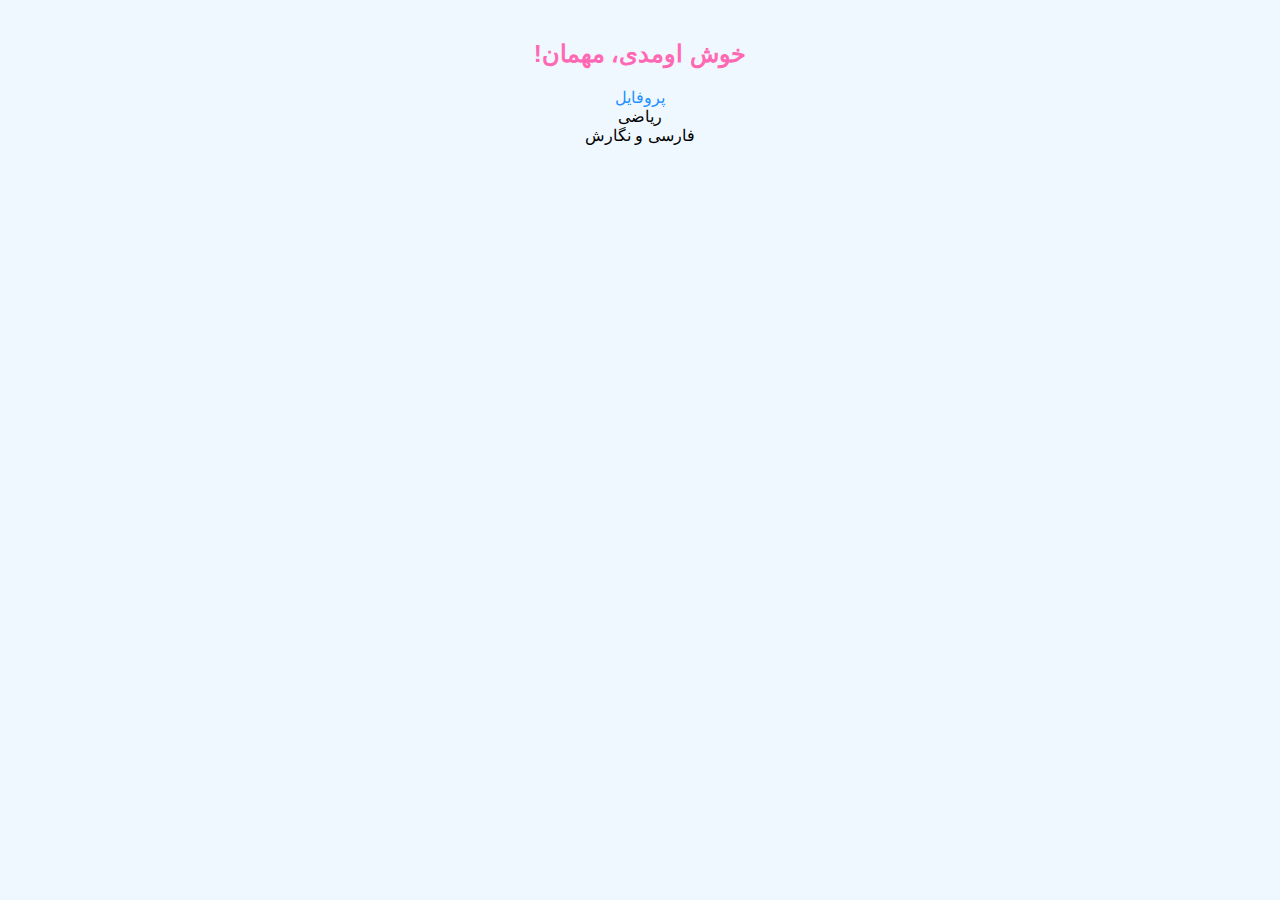
<file: index.html>
<!DOCTYPE html>
<html lang="fa">
<head>
    <meta charset="UTF-8">
    <meta name="viewport" content="width=device-width, initial-scale=1.0">
    <meta http-equiv="refresh" content="0;url=dashboard.html">
    <title>ریدایرکت به داشبورد</title>
</head>
<body>
    <p>در حال انتقال به داشبورد...</p>
</body>
</html>
</file>
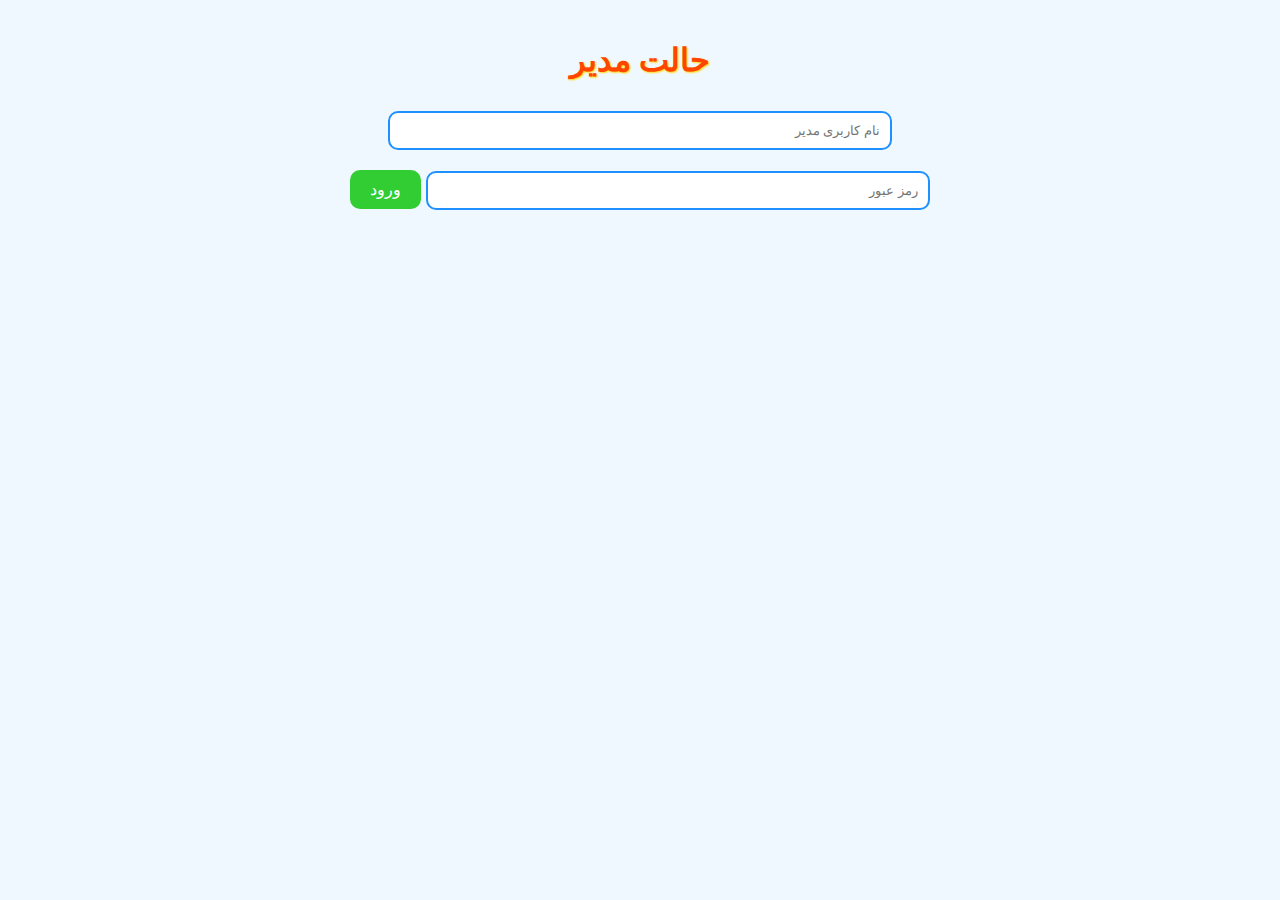
<file: admin.html>
<!DOCTYPE html>
<html lang="fa">
<head>
    <meta charset="UTF-8">
    <meta name="viewport" content="width=device-width, initial-scale=1.0">
    <title>حالت مدیر</title>
    <link rel="stylesheet" href="css/style.css">
</head>
<body>
    <div class="container">
        <h1>حالت مدیر</h1>
        <div id="admin-login">
            <input type="text" id="admin-username" placeholder="نام کاربری مدیر">
            <input type="password" id="admin-password" placeholder="رمز عبور">
            <button onclick="adminLogin()">ورود</button>
        </div>
        <div id="admin-panel" style="display: none;">
            <h2>مدیریت کاربران</h2>
            <div id="user-list"></div>
        </div>
    </div>
    <script src="js/admin.js"></script>
</body>
</html>
</file>
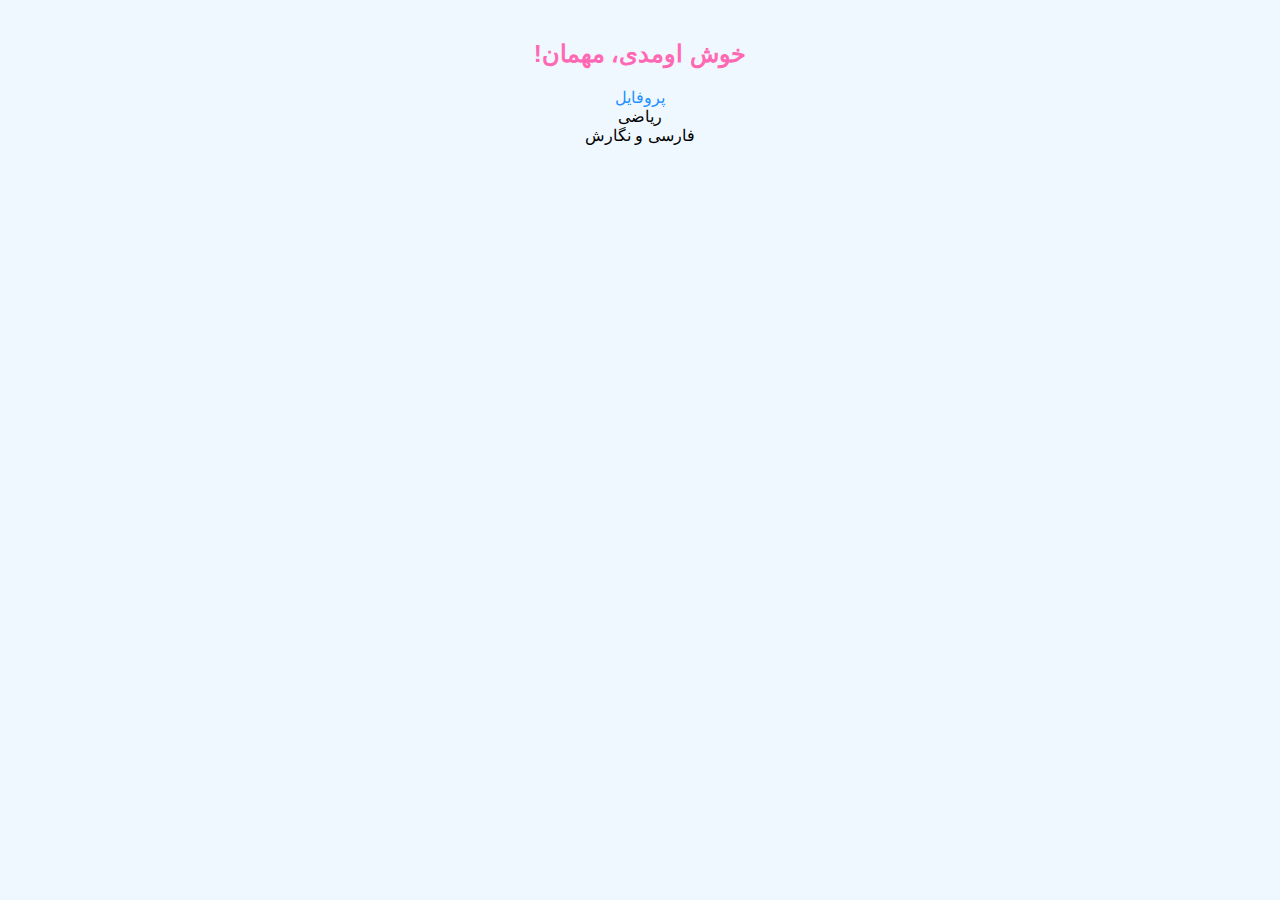
<file: dashboard.html>
<!DOCTYPE html>
<html lang="fa">
<head>
    <meta charset="UTF-8">
    <meta name="viewport" content="width=device-width, initial-scale=1.0">
    <title>داشبورد آموزشی</title>
    <link rel="stylesheet" href="css/style.css">
</head>
<body>
    <div class="container">
        <div class="navbar">
            <h2>خوش اومدی، <span id="user-display">مهمان</span>!</h2>
            <a href="profile.html">پروفایل</a>
            <a href="#" id="logout-link" style="display: none;" onclick="logout()">خروج</a>
        </div>
        <div class="sections">
            <div class="section-box" onclick="startPractice('math')">ریاضی</div>
            <div class="section-box" onclick="startPractice('writing')">فارسی و نگارش</div>
        </div>
    </div>
    <script src="js/auth.js"></script>
    <script src="js/practice.js"></script>
</body>
</html>
</file>
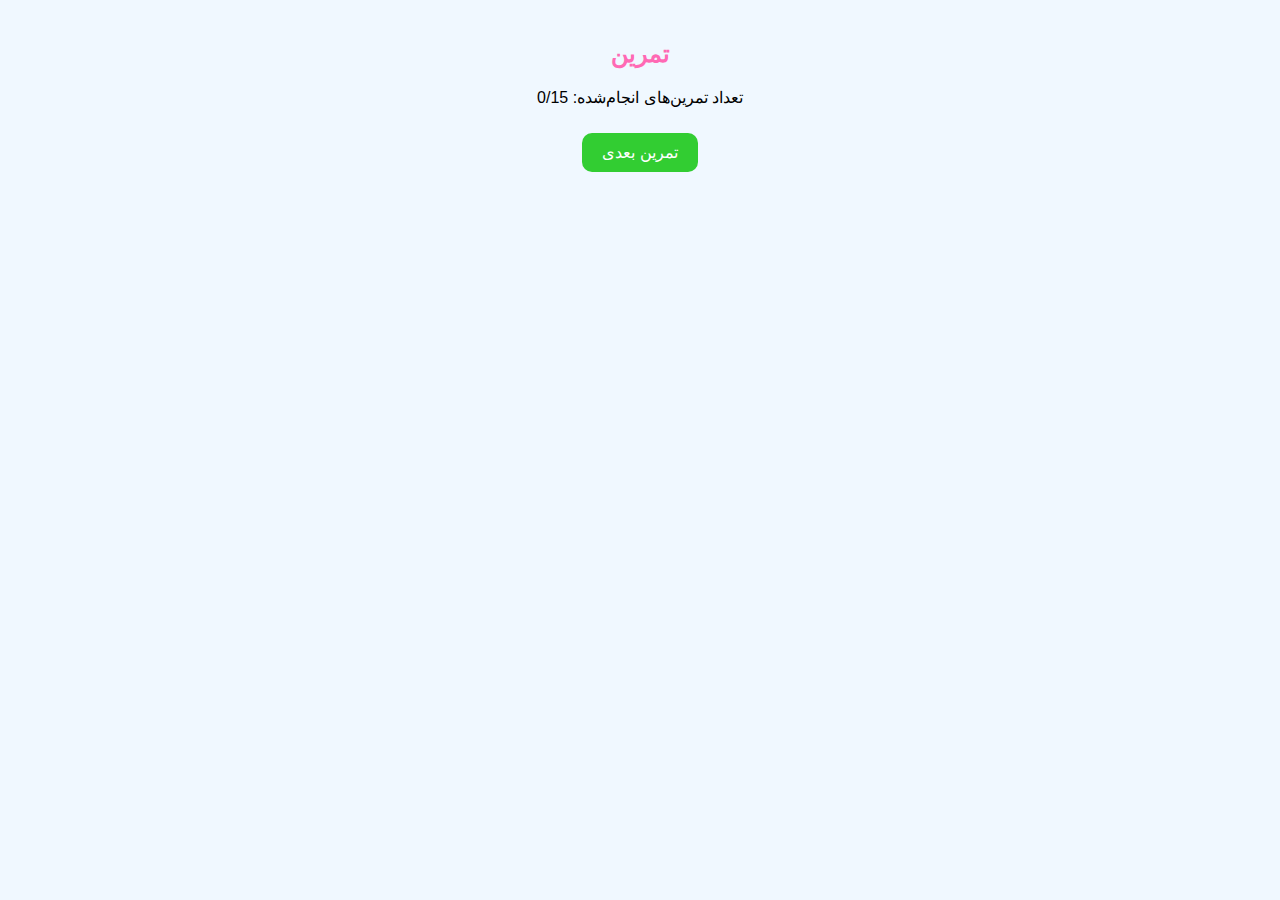
<file: practice.html>
<!DOCTYPE html>
<html lang="fa">
<head>
    <meta charset="UTF-8">
    <meta name="viewport" content="width=device-width, initial-scale=1.0">
    <title>تمرین‌ها</title>
    <link rel="stylesheet" href="css/style.css">
</head>
<body>
    <div class="container">
        <h2>تمرین <span id="subject-name"></span></h2>
        <p>تعداد تمرین‌های انجام‌شده: <span id="practice-count">0</span>/15</p>
        <div id="practice-box">
            <p id="question"></p>
            <div id="options"></div>
        </div>
        <button onclick="nextPractice()">تمرین بعدی</button>
    </div>
    <script src="js/practice.js"></script>
</body>
</html>
</file>
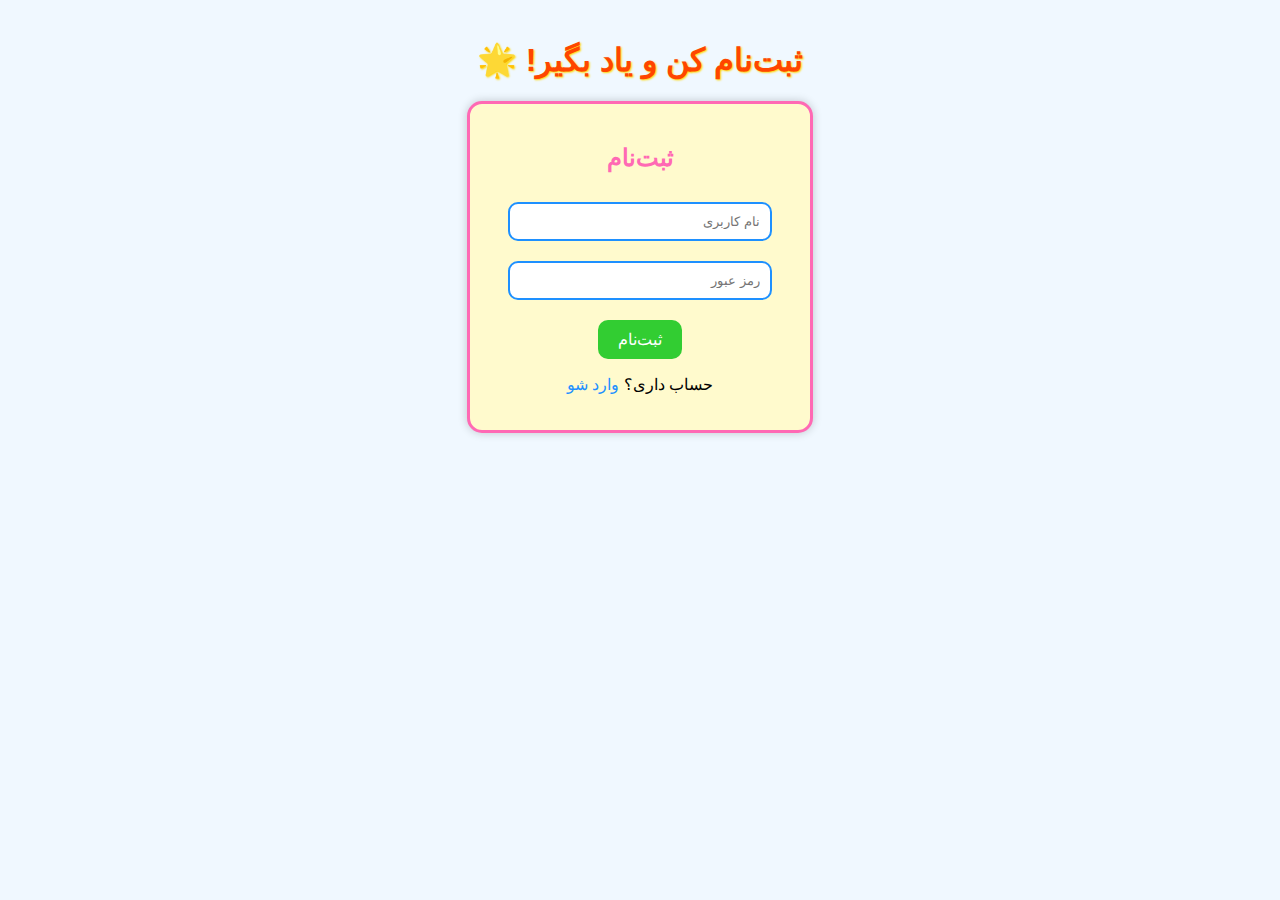
<file: register.html>
<!DOCTYPE html>
<html lang="fa">
<head>
    <meta charset="UTF-8">
    <meta name="viewport" content="width=device-width, initial-scale=1.0">
    <title>ثبت‌نام در سایت آموزشی</title>
    <link rel="stylesheet" href="css/style.css">
</head>
<body>
    <div class="container">
        <h1>ثبت‌نام کن و یاد بگیر! 🌟</h1>
        <div class="register-box">
            <h2>ثبت‌نام</h2>
            <input type="text" id="new-username" placeholder="نام کاربری" required>
            <input type="password" id="new-password" placeholder="رمز عبور" required>
            <button onclick="register()">ثبت‌نام</button>
            <p>حساب داری؟ <a href="index.html">وارد شو</a></p>
        </div>
    </div>
    <script src="js/auth.js"></script>
</body>
</html>
</file>
<file: css/style.css>
body {
    font-family: Arial, sans-serif;
    background-color: #f0f8ff;
    text-align: center;
    margin: 0;
    padding: 0;
    direction: rtl;
}

.container {
    max-width: 600px;
    margin: 0 auto;
    padding: 20px;
}

h1 {
    color: #ff4500;
    text-shadow: 1px 1px 2px #ffd700;
}

h2 {
    color: #ff69b4;
}

.login-box, .register-box {
    background-color: #fffacd;
    border: 3px solid #ff69b4;
    border-radius: 15px;
    padding: 20px;
    margin: 20px auto;
    width: 300px;
    box-shadow: 0 0 10px rgba(0, 0, 0, 0.2);
}

button {
    background-color: #32cd32;
    color: white;
    border: none;
    padding: 10px 20px;
    border-radius: 10px;
    cursor: pointer;
    font-size: 16px;
    margin-top: 10px;
}

button:hover {
    background-color: #28a428;
}

input {
    margin: 10px 0;
    padding: 10px;
    width: 80%;
    border: 2px solid #1e90ff;
    border-radius: 10px;
}

a {
    color: #1e90ff;
    text-decoration: none;
}

a:hover {
    text-decoration: underline;
}
</file>
